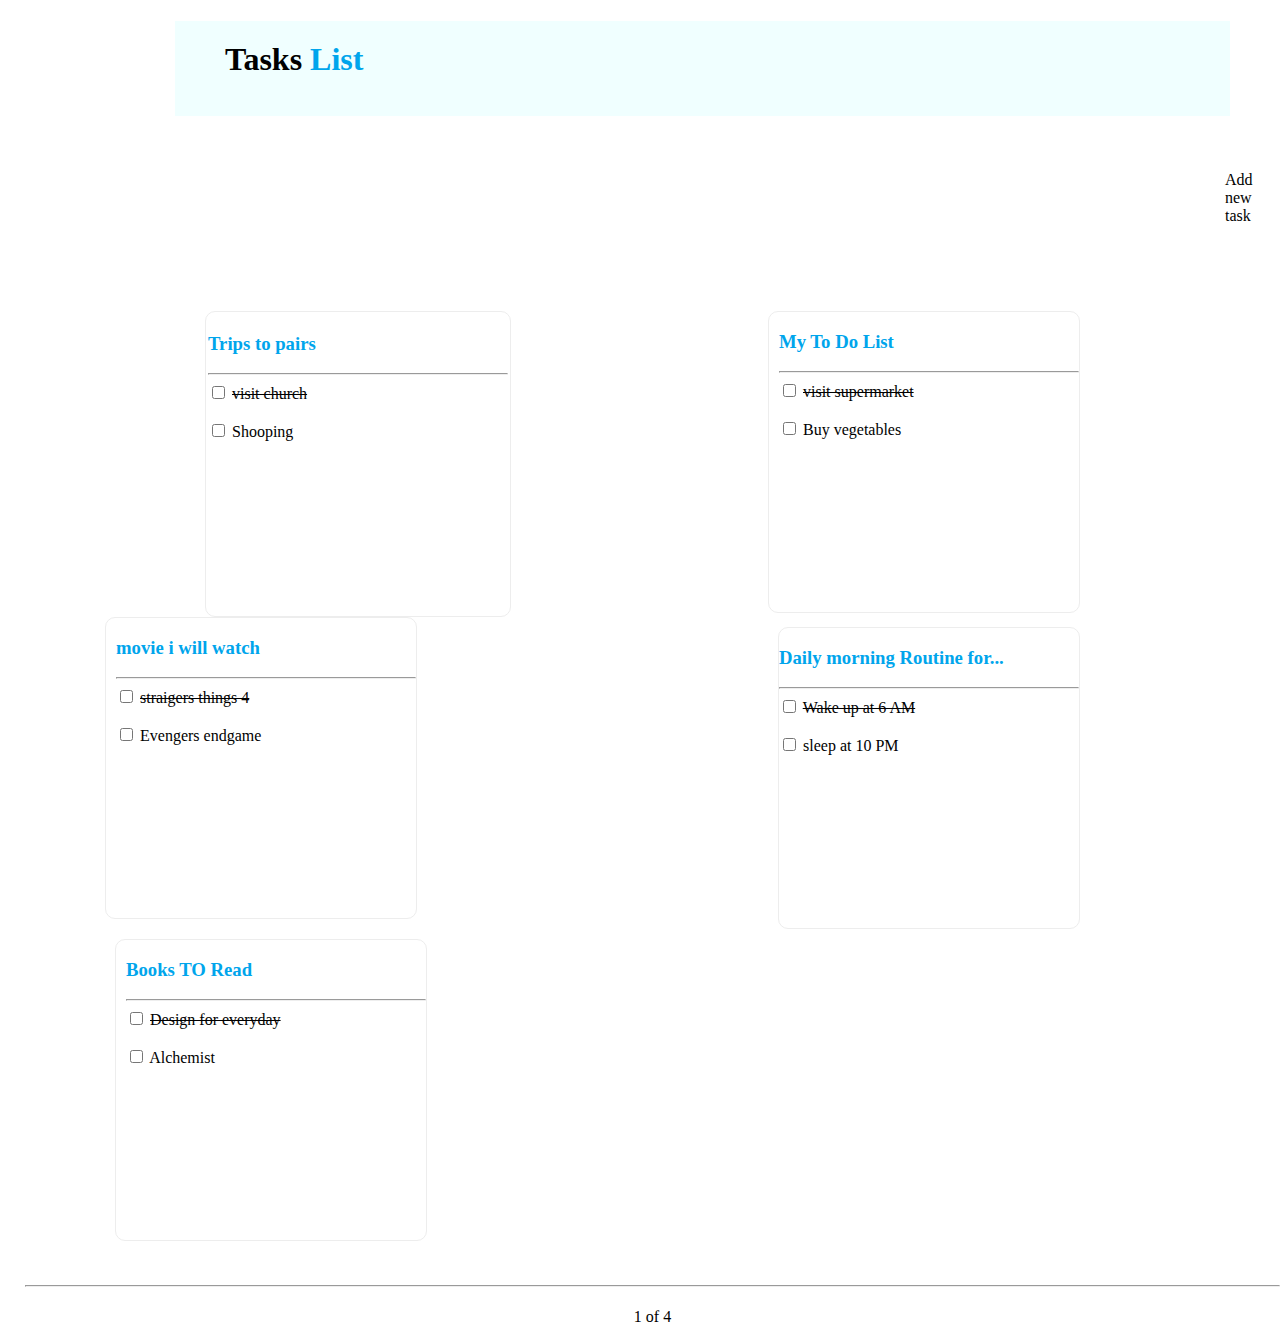
<file: index.html>
<!DOCTYPE html>
<html lang="en">
<head>
    <meta charset="UTF-8">
    <meta http-equiv="X-UA-Compatible" content="IE=edge">
    <meta name="viewport" content="width=device-width, initial-scale=1.0">
    <title>Document</title>
    <link rel="stylesheet" href="https://cdnjs.cloudflare.com/ajax/libs/font-awesome/6.2.0/css/all.min.css" integrity="sha512-xh6O/CkQoPOWDdYTDqeRdPCVd1SpvCA9XXcUnZS2FmJNp1coAFzvtCN9BmamE+4aHK8yyUHUSCcJHgXloTyT2A==" crossorigin="anonymous" referrerpolicy="no-referrer" />
    <link rel="stylesheet" href="https://cdnjs.cloudflare.com/ajax/libs/font-awesome/6.2.0/css/all.min.css" integrity="sha512-xh6O/CkQoPOWDdYTDqeRdPCVd1SpvCA9XXcUnZS2FmJNp1coAFzvtCN9BmamE+4aHK8yyUHUSCcJHgXloTyT2A==" crossorigin="anonymous" referrerpolicy="no-referrer" />

    <link rel="stylesheet" href="./style.css">
</head>
<body>
<h1>Tasks <span id="color"> List</span> </h1><br>
<a href="./page2.html"><i class="fa-solid fa-circle-plus"></i></a>

<p style="margin-left: 1200px;position: relative ;bottom: 70px; margin-top: 30px;">Add new task</p>

<section id="all-box">
<div class="box1">
    <a href="./page3.html"><h3 style="    color:  #00A5EC;">Trips to pairs</h3></a>
    
    <hr>
    <form>
<input type="checkbox">
<label for="checkbox"><span style="text-decoration-line: line-through;">visit church</span> </label><br><br>
<input type="checkbox">
<label for="checkbox">Shooping</label>

    </form>
</div>


<div class="box2">
    <h3 style="    color:  #00A5EC;">My To Do List</h3>
    <hr>
    <form>
<input type="checkbox">
<label for="checkbox"><span style="text-decoration-line: line-through;">visit supermarket</span>  </label><br><br>
<input type="checkbox">
<label for="checkbox">Buy vegetables</label>

    </form>
</div>



<div class="box3">
    <h3 style="    color:  #00A5EC;">movie i will watch</h3>
    <hr>
    <form>
<input type="checkbox">
<label for="checkbox"><span style="text-decoration-line: line-through;">straigers things 4 </span>  </label><br><br>
<input type="checkbox">
<label for="checkbox">Evengers endgame</label>

    </form>
</div>


<div class="box4">
    <h3 style="    color:  #00A5EC;">Daily morning Routine for...</h3>
    <hr>
    <form>
<input type="checkbox">
<label for="checkbox"><span style="text-decoration-line: line-through;">Wake up at 6 AM </span>  </label><br><br>
<input type="checkbox">
<label for="checkbox">sleep at 10 PM</label>

    </form>
</div>

<div class="box5">
    <h3 style="    color:  #00A5EC;">Books TO Read</h3>
    <hr>
    <form>
<input type="checkbox">
<label for="checkbox"><span style="text-decoration-line: line-through;">Design for everyday</span>  </label><br><br>
<input type="checkbox">
<label for="checkbox">Alchemist</label>

    </form>
</div>
</section>
<br>
<br><hr>




   <center>
    <a href="#"><i class="fa fa-home" style="font-size:30px;color:#777676"></i></a>
    <a href="page4.html"><i class="fa fa-angle-left" style="font: size 50px;color:#777676"></i></a>
    <span class="pageno">1 of 4</span>
    <a href="./page2.html"><i class="fa fa-angle-right" style="font-size:20px;color:#777676;"></i>
    </a>

</center>



</body>
</html>
</file>
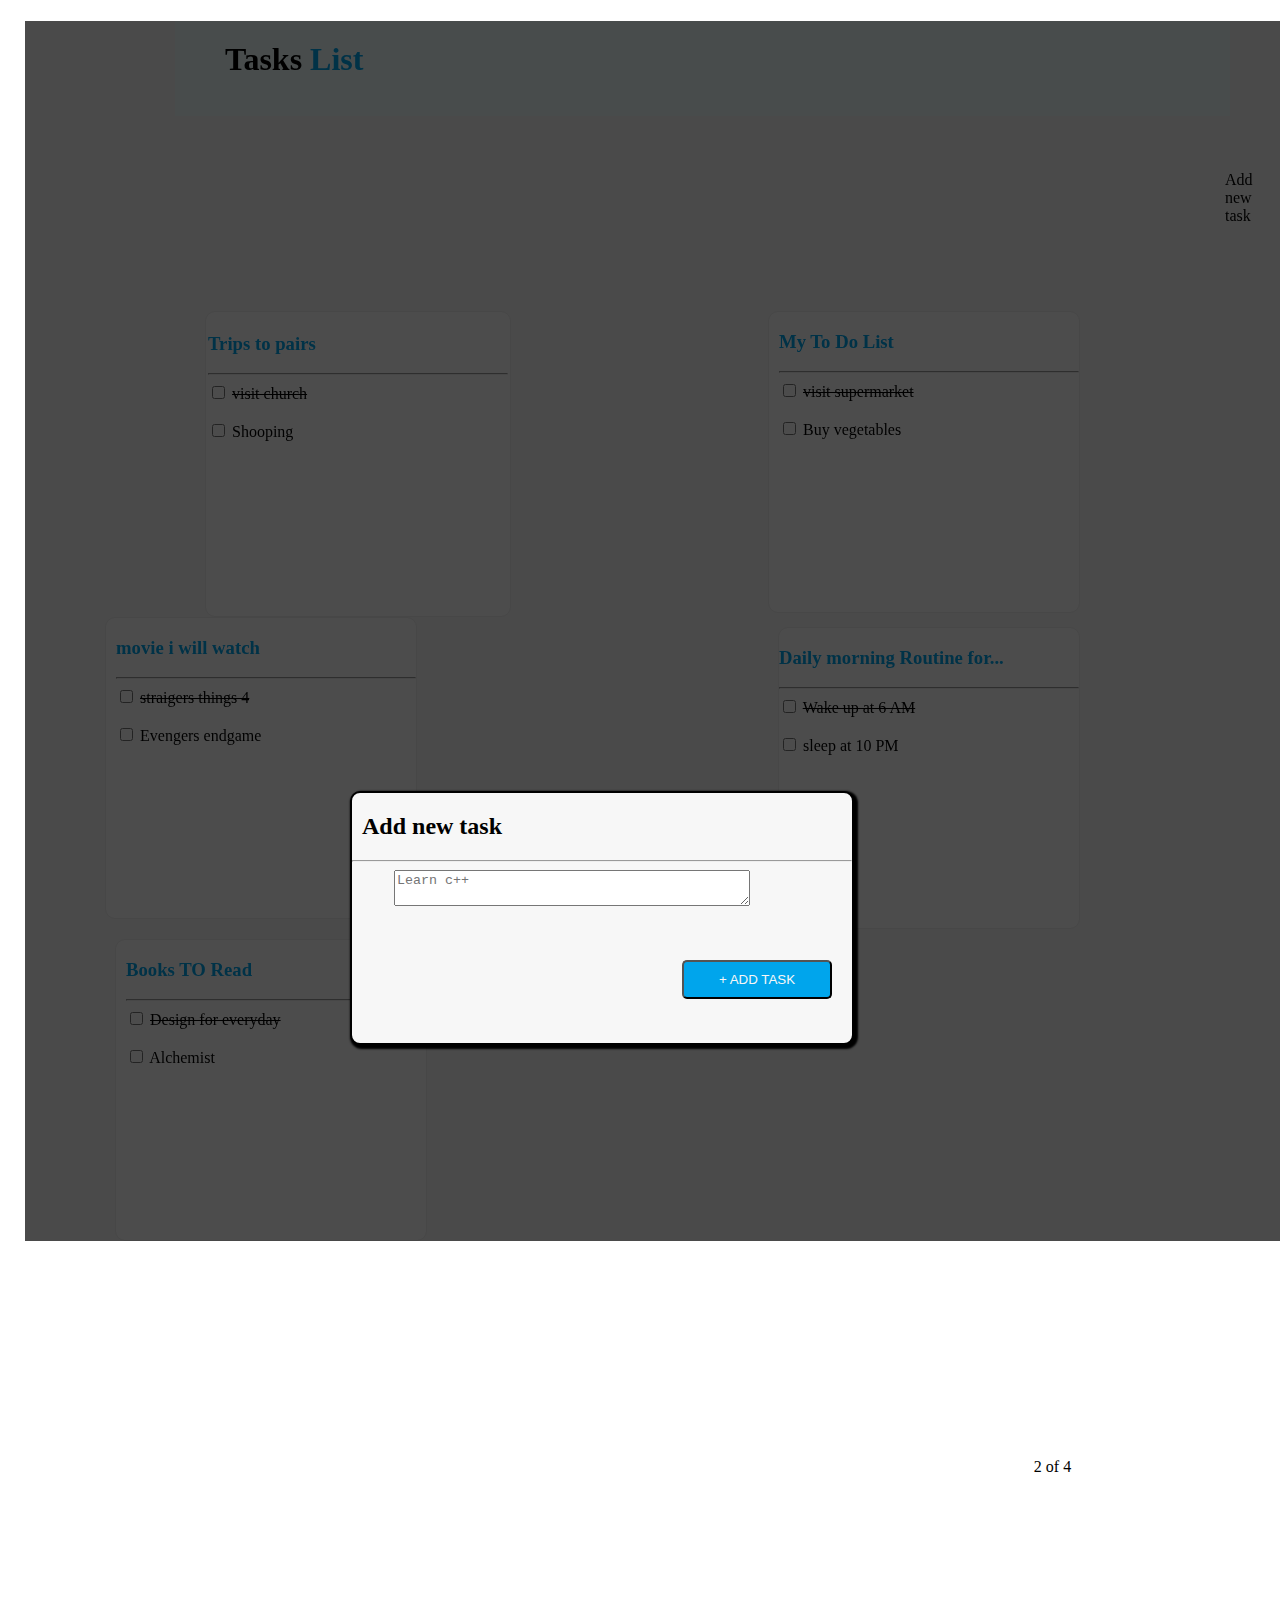
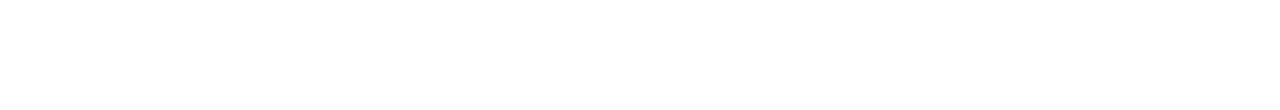
<file: page2.html>
<!DOCTYPE html>
<html lang="en">
<head>
    <meta charset="UTF-8">
    <meta http-equiv="X-UA-Compatible" content="IE=edge">
    <meta name="viewport" content="width=device-width, initial-scale=1.0">
    <title>Document</title>
    <link rel="stylesheet" href="https://cdnjs.cloudflare.com/ajax/libs/font-awesome/6.2.0/css/all.min.css" integrity="sha512-xh6O/CkQoPOWDdYTDqeRdPCVd1SpvCA9XXcUnZS2FmJNp1coAFzvtCN9BmamE+4aHK8yyUHUSCcJHgXloTyT2A==" crossorigin="anonymous" referrerpolicy="no-referrer" />
    <link rel="stylesheet" href="https://cdnjs.cloudflare.com/ajax/libs/font-awesome/6.2.0/css/all.min.css" integrity="sha512-xh6O/CkQoPOWDdYTDqeRdPCVd1SpvCA9XXcUnZS2FmJNp1coAFzvtCN9BmamE+4aHK8yyUHUSCcJHgXloTyT2A==" crossorigin="anonymous" referrerpolicy="no-referrer" />

    <link rel="stylesheet" href="./style.css">
</head>
<body>
    <div id="all-item">
<h1>Tasks <span id="color"> List</span> </h1><br>
<i class="fa-solid fa-circle-plus"></i>

<p style="margin-left: 1200px;position: relative ;bottom: 70px; margin-top: 30px;">Add new task</p>

<section id="all-box">
<div class="box1">
    <h3 style="    color:  #00A5EC;">Trips to pairs</h3>
    <hr>
    <form>
<input type="checkbox">
<label for="checkbox"><span style="text-decoration-line: line-through;">visit church</span> </label><br><br>
<input type="checkbox">
<label for="checkbox">Shooping</label>

    </form>
</div>


<div class="box2">
    <h3 style="    color:  #00A5EC;">My To Do List</h3>
    <hr>
    <form>
<input type="checkbox">
<label for="checkbox"><span style="text-decoration-line: line-through;">visit supermarket</span>  </label><br><br>
<input type="checkbox">
<label for="checkbox">Buy vegetables</label>

    </form>
</div>



<div class="box3">
    <h3 style="    color:  #00A5EC;">movie i will watch</h3>
    <hr>
    <form>
<input type="checkbox">
<label for="checkbox"><span style="text-decoration-line: line-through;">straigers things 4 </span>  </label><br><br>
<input type="checkbox">
<label for="checkbox">Evengers endgame</label>

    </form>
</div>


<div class="box4">
    <h3 style="    color:  #00A5EC;">Daily morning Routine for...</h3>
    <hr>
    <form>
<input type="checkbox">
<label for="checkbox"><span style="text-decoration-line: line-through;">Wake up at 6 AM </span>  </label><br><br>
<input type="checkbox">
<label for="checkbox">sleep at 10 PM</label>

    </form>
</div>

<div class="box5">
    <h3 style="    color:  #00A5EC;">Books TO Read</h3>
    <hr>
    <form>
<input type="checkbox">
<label for="checkbox"><span style="text-decoration-line: line-through;">Design for everyday</span>  </label><br><br>
<input type="checkbox">
<label for="checkbox">Alchemist</label>

    </form>
</div>
</section>
    </div>


    <div id="popup">
        <div id="add-cross">
            <div id="popup-add">
                <h2>Add new task</h2>
            </div>
            <div id="popup-cross">
                <a href="index.html"><i class="fa fa-close" style="font-size:24px"></i></a>
            </div>
        </div><hr>
         
        <center>
            <textarea name="text" placeholder="Learn c++" id="popup-text" style="width: 70%;margin-right: 60px;"></textarea>
        </center>
        <div>
            <button id="popup-button">+ ADD TASK</button>
        </div>
    </div>

    






<center id="home">
    <a href="./index.html"><i class="fa fa-home" style="font-size:30px;color:#777676"></i></a>
    <a href="./index.html"><i class="fa fa-angle-left" style="font: size 50px;color:#777676"></i></a>
    <span class="pageno">2 of 4</span>
    <a href="./page3.html"><i class="fa fa-angle-right" style="font: size 20px;color:#777676;"></i>
    </a>

</center>



</body>
</html>
</file>
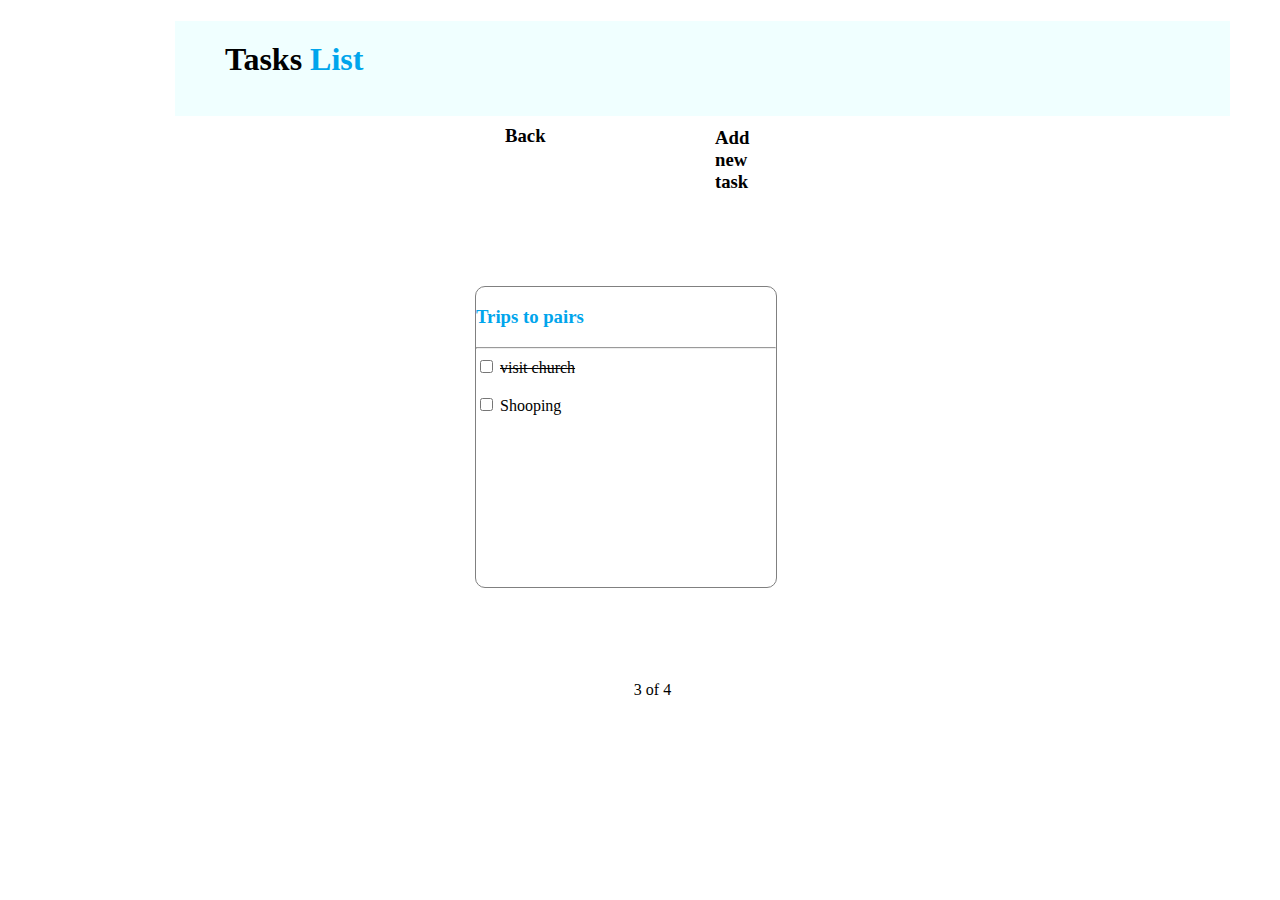
<file: page3.html>
<!DOCTYPE html>
<html lang="en">
<head>
    <meta charset="UTF-8">
    <meta http-equiv="X-UA-Compatible" content="IE=edge">
    <meta name="viewport" content="width=device-width, initial-scale=1.0">
    <title>Document</title>
    <link rel="stylesheet" href="https://cdnjs.cloudflare.com/ajax/libs/font-awesome/6.2.0/css/all.min.css" integrity="sha512-xh6O/CkQoPOWDdYTDqeRdPCVd1SpvCA9XXcUnZS2FmJNp1coAFzvtCN9BmamE+4aHK8yyUHUSCcJHgXloTyT2A==" crossorigin="anonymous" referrerpolicy="no-referrer" />
    <link rel="stylesheet" href="https://cdnjs.cloudflare.com/ajax/libs/font-awesome/6.2.0/css/all.min.css" integrity="sha512-xh6O/CkQoPOWDdYTDqeRdPCVd1SpvCA9XXcUnZS2FmJNp1coAFzvtCN9BmamE+4aHK8yyUHUSCcJHgXloTyT2A==" crossorigin="anonymous" referrerpolicy="no-referrer" />
    <link rel="stylesheet" href="./style.css">
</head>
<body>
<h1>Tasks <span id="color"> List</span> </h1><br>
<div class="back-plus">
    <a href="index.html"><i class="fa fa-arrow-circle-left" style="font-size:40px;color:#424242"></i></a>
<h3 id="black">Back</h3>
</div>
<h3 style="margin-left: 1200px;position: relative ;bottom: 100px; margin-top: 30px; right: 510px;">Add new task</h3>
<a href="./page4.html"><i class="fa-solid fa-circle-plus"style="position: relative; right: 520px;bottom: 150px;></i>
"></a></i>

<div id="center-box">

<a href="./page4.html"><h3 style="    color:  #00A5EC;">Trips to pairs</h3></a>
    <hr>
    <form>
<input type="checkbox">
<label for="checkbox"><span style="text-decoration-line: line-through;">visit church</span> </label><br><br>
<input type="checkbox">
<label for="checkbox">Shooping</label>

    </form></div>
    
<center>
    <a href="./index.html"><i class="fa fa-home" style="font-size:30px;color:#777676"></i></a>
<a href="./page2.html"><i class="fa fa-angle-left" style="font: size 50px;color:#777676"></i></a>

<span class="pageno">3 of 4</span>
<a href="./page4.html"><i class="fa fa-angle-right" style="font-size:20px;color:#777676;"></i>
</a>

</center>



</body>
    </html>
</file>
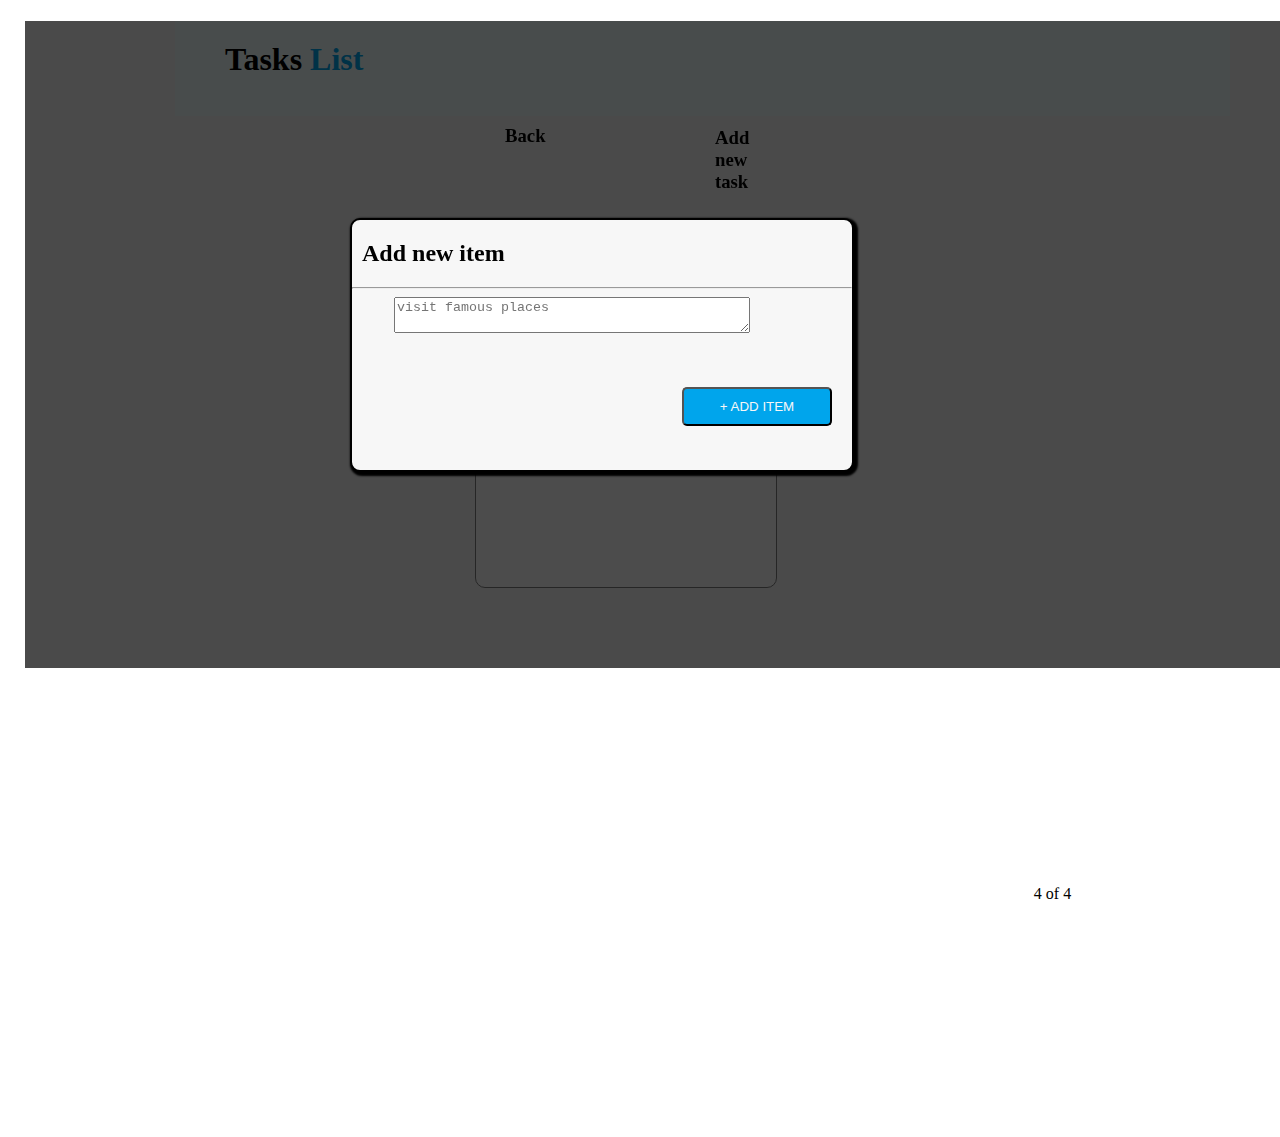
<file: page4.html>
<!DOCTYPE html>
<html lang="en">
<head>
    <meta charset="UTF-8">
    <meta http-equiv="X-UA-Compatible" content="IE=edge">
    <meta name="viewport" content="width=device-width, initial-scale=1.0">
    <title>Document</title>
    <link rel="stylesheet" href="https://cdnjs.cloudflare.com/ajax/libs/font-awesome/6.2.0/css/all.min.css" integrity="sha512-xh6O/CkQoPOWDdYTDqeRdPCVd1SpvCA9XXcUnZS2FmJNp1coAFzvtCN9BmamE+4aHK8yyUHUSCcJHgXloTyT2A==" crossorigin="anonymous" referrerpolicy="no-referrer" />
    <link rel="stylesheet" href="https://cdnjs.cloudflare.com/ajax/libs/font-awesome/6.2.0/css/all.min.css" integrity="sha512-xh6O/CkQoPOWDdYTDqeRdPCVd1SpvCA9XXcUnZS2FmJNp1coAFzvtCN9BmamE+4aHK8yyUHUSCcJHgXloTyT2A==" crossorigin="anonymous" referrerpolicy="no-referrer" />
    <link rel="stylesheet" href="./style.css">
</head>
<body>
   <div id="all-item">
<h1>Tasks <span id="color"> List</span> </h1><br>
<div class="back-plus">
    <a href="index.html"><i class="fa fa-arrow-circle-left" style="font-size:40px;color:#424242"></i></a>
<h3 id="black">Back</h3>
</div>
<h3 style="margin-left: 1200px;position: relative ;bottom: 100px; margin-top: 30px; right: 510px;">Add new task</h3>

<i class="fa-solid fa-circle-plus"style="position: relative; right: 520px;bottom: 150px;></i>
"></i>
<div id="center-box">

<h3 style="    color:  #00A5EC;">Trips to pairs</h3>
    <hr>
    <form>
<input type="checkbox">
<label for="checkbox"><span style="text-decoration-line: line-through;">visit church</span> </label><br><br>
<input type="checkbox">
<label for="checkbox">Shooping</label>

    </form></div></div>
    
    <div id="popup">
        <div id="add-cross">
            <div id="popup-add">
                <h2>Add new item</h2>
            </div>
            <div id="popup-cross">
                <a href="index.html"><i class="fa fa-close" style="font-size:24px"></i></a>
            </div>
        </div>
        <hr>  
        
        
        
        <center>
            <textarea name="text" placeholder="visit famous places" id="popup-text" style="width: 70%;margin-right: 60px;"></textarea>
        </center>
        <div>
            <button id="popup-button">+ ADD ITEM</button>
        </div>
    </div>

    

<center id="home">
    
    <a href="./index.html"><i class="fa fa-home" style="font-size:30px;color:#777676"></i></a>
    <a href="./page3.html"><i class="fa fa-angle-left" style="font: size 50px;color:#777676"></i></a>
    
    <span class="pageno">4 of 4</span>
    <a href="./index.html"><i class="fa fa-angle-right" style="font-size:20px;color:#777676;"></i>
    </a>
</center>


</body>
    </html>
</file>
<file: style.css>
h1{
    color: black;
    width: 1000px;
    height: 70px;
    background-color: azure;
    margin-left: 150px;
    padding: 5px;
    padding-left: 50px;
    padding-top: 20px;
    
}
.box1{
    width: 300px;
    height: 300px;
    background: #FFFFFF 0% 0% no-repeat padding-box;
border: 1px solid #EDEDED;
border-radius: 10px;
opacity: 1;
margin-left: 100px;
padding: 2px;


}

.box2{
    width: 300px;
    height: 300px;
    background: #FFFFFF 0% 0% no-repeat padding-box;
border: 1px solid #EDEDED;
border-radius: 10px;
opacity: 1;
/* margin-left: 139px; */
padding-left: 10px;


}
.box3{
    width: 300px;
    height: 300px;
    background: #FFFFFF 0% 0% no-repeat padding-box;
border: 1px solid #EDEDED;
border-radius: 10px;
opacity: 1;
/* margin-left: 139px; */
padding-left: 10px; 
/* margin-right: 100px; */
}
.box4{
width: 300px;
height: 300px;
    background: #FFFFFF 0% 0% no-repeat padding-box;
border: 1px solid #EDEDED;
border-radius: 10px;
opacity: 1;
/* margin-left: 139px; */
/* padding-left: 10px; */
margin-top: 10px;
margin-left: 93px;
}


.box5{
    width: 300px;
    height: 300px;
    background: #FFFFFF 0% 0% no-repeat padding-box;
border: 1px solid #EDEDED;
border-radius: 10px;
opacity: 1;
/* margin-left: 139px; */
padding-left: 10px;
margin-right:327px;
margin-top: 10px;
margin-left: 10px;
}

#all-box{
margin-left: 50px;
    display: flex;
    flex-wrap: wrap;
    margin-left: 80px;
    justify-content: space-between;
    margin-right: 200px;
    
}

#color{
    color:  #00A5EC;
}


.fa-solid{
font-size: 3rem;
color: #00A5EC;
margin-left: 1140px;
margin-top: 0px;
}

body{
    justify-content: space-evenly;

    margin-left:25px;
    margin-right: 0px;
}
#all-item{
    background: #F7F7F7 0% 0% no-repeat padding-box;
opacity: 1;
filter: brightness(30%);
}




#popup{
    width: 500px;
    height: 250px;
    border: 2px solid black;
    border-radius: 10px;
    box-shadow: 2px 2px 2px 2px black;
    background-color: #F7F7F7;
    position: relative;
    bottom: 600px;
    left: 325px;
    margin-top: 150px;
}
#popup-add{
    text-align: left;
position: relative;
left: 10px;

}

#popup-cross{
float:right;
margin-bottom: 50%;
position: relative;
bottom: 50px;
right: 20px;
}

#popup-button{
float: right;
margin-top: 50px;
margin-right: 20px;
background-color: #00A5EC;
padding: 10px;
width: 30%;
color: #F7F7F7;
border-radius: 5px;

}
#popup-button:hover{
    background-color: blueviolet;
    
}
#home{
    position: relative;
    left: 400px;
    bottom: 200px;
}
.back-plus{
    position: relative;
    left:420px;
    right: 400%;
}

#center-box{
    background-color: #FFFFFF;
    width: 300px;
height: 300px;
border: 1px solid gray;
margin-left: 450px;
position: relative;
bottom: 80px;
border-radius: 10px;
}
#black{
margin-left: 100px;
position: relative;
bottom: 50px;
right: 40px;
}


a{
    text-decoration: none;
}
</file>
